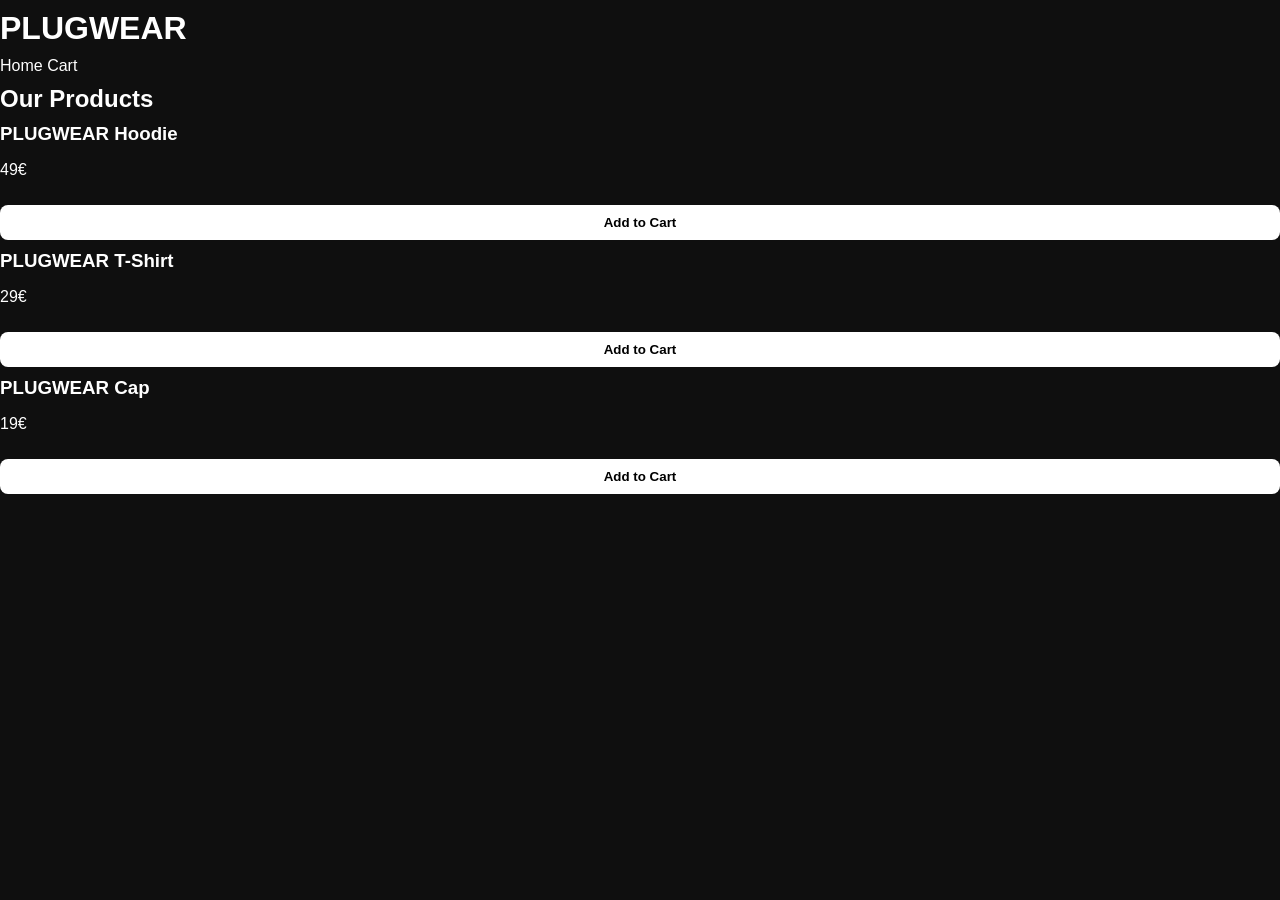
<file: shop.html>
<!DOCTYPE html>
<html>
<head>
  <title>PLUGWEAR Shop</title>
  <link rel="stylesheet" href="style.css">
</head>
<body>

<header>
  <h1>PLUGWEAR</h1>
  <nav>
    <a href="index.html">Home</a>
    <a href="cart.html">Cart</a>
  </nav>
</header>

<h2>Our Products</h2>

<div class="products">

  <div class="product">
    <h3>PLUGWEAR Hoodie</h3>
    <p>49€</p>
    <button onclick="addToCart('Hoodie', 49)">Add to Cart</button>
  </div>

  <div class="product">
    <h3>PLUGWEAR T-Shirt</h3>
    <p>29€</p>
    <button onclick="addToCart('T-Shirt', 29)">Add to Cart</button>
  </div>

  <div class="product">
    <h3>PLUGWEAR Cap</h3>
    <p>19€</p>
    <button onclick="addToCart('Cap', 19)">Add to Cart</button>
  </div>

</div>

<script src="app.js"></script>

</body>
</html>
</file>
<file: style.css>
/* GENERAL */
body{
  margin:0;
  padding:0;
  font-family:Arial, sans-serif;
  background:#0f0f0f;
  color:#fff;
}

h1,h2,h3{
  margin:10px 0;
}

a{
  color:white;
  text-decoration:none;
}

/* CONTAINERS */
.checkout-box,
#loginBox,
.dashboard{
  width:360px;
  margin:40px auto;
  background:#1a1a1a;
  padding:20px;
  border-radius:12px;
}

/* INPUTS */
input,
select{
  width:100%;
  padding:10px;
  margin:8px 0;
  border:none;
  border-radius:8px;
  background:#2a2a2a;
  color:white;
}

/* BUTTONS */
button{
  width:100%;
  padding:10px;
  margin-top:10px;
  border:none;
  border-radius:8px;
  background:#fff;
  color:#000;
  font-weight:bold;
  cursor:pointer;
}

button:hover{
  opacity:0.85;
}

/* PRODUCTS */
#products{
  display:flex;
  flex-wrap:wrap;
  justify-content:center;
  padding:20px;
}

.card{
  width:220px;
  background:#1c1c1c;
  margin:10px;
  padding:12px;
  border-radius:12px;
  text-align:center;
}

.card img{
  width:100%;
  border-radius:10px;
}

/* CART / ORDERS */
.order-card{
  background:#222;
  padding:12px;
  margin:10px 0;
  border-radius:10px;
}

/* ADMIN DASHBOARD */
.dashboard{
  margin-bottom:15px;
  background:#111;
}

/* CRYPTO BOX */
#cryptoInfo{
  background:#111;
  padding:15px;
  margin-top:15px;
  border-radius:10px;
}

/* WALLET TEXT */
#wallet{
  word-break:break-all;
}

/* ADMIN LOGIN BOX */
#loginBox{
  text-align:center;
}

/* RESPONSIVE */
@media(max-width:600px){
  .card{
    width:90%;
  }

  .checkout-box,
  #loginBox,
  .dashboard{
    width:90%;
  }
}
</file>
